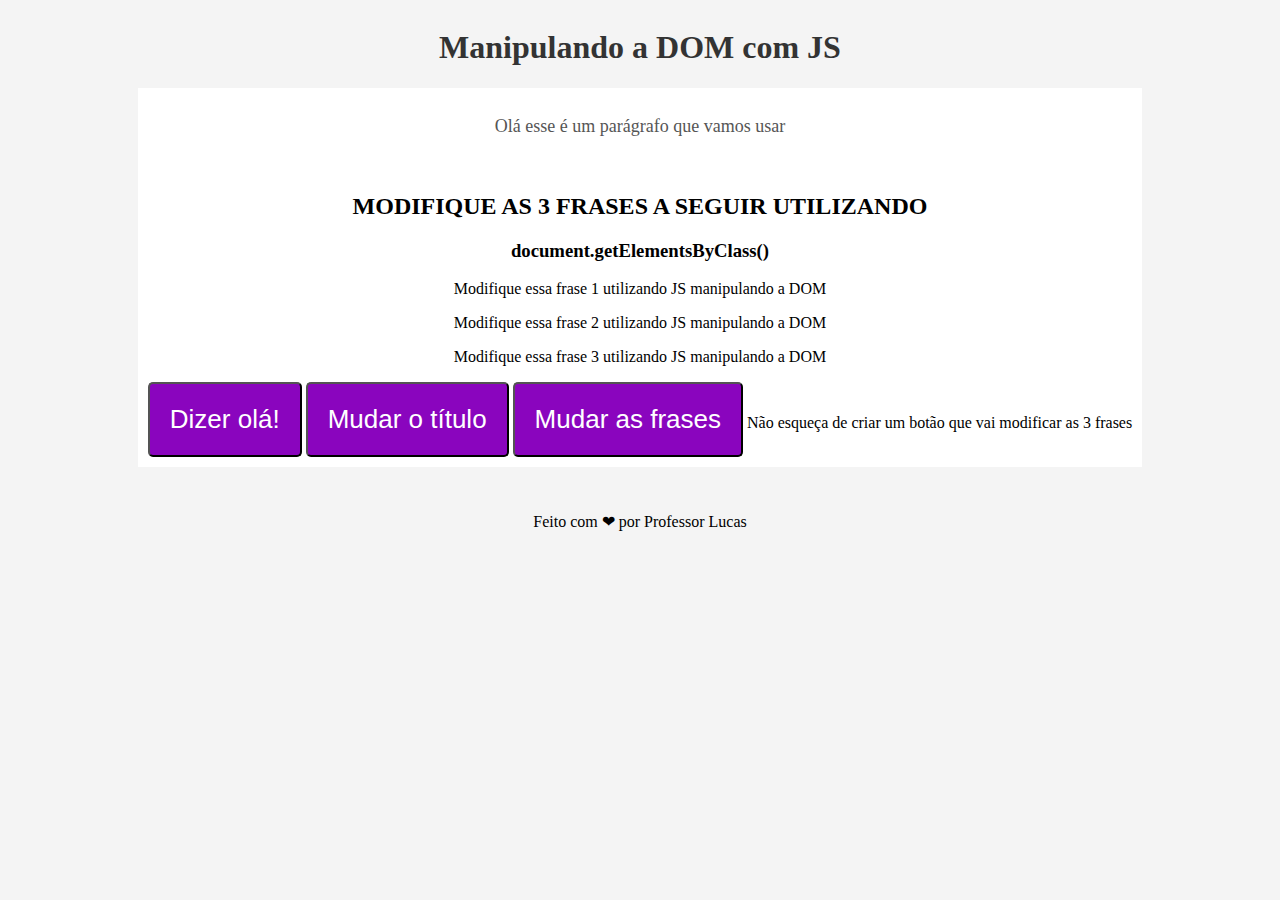
<file: DOM-JS/index.html>
<!DOCTYPE html>
<html lang="pt-br">
  <head>
    <meta charset="UTF-8" />
    <meta name="viewport" content="width=device-width, initial-scale=1.0" />
    <title>Manipulando a DOM</title>
    <link rel="stylesheet" href="style.css" />
  </head>
  <body>
    <h1 id="titulo">Manipulando a DOM com JS</h1>

    <div class="container">
      <p class="mensagem1">Olá esse é um parágrafo que vamos usar</p>
      <br />

      <h2>MODIFIQUE AS 3 FRASES A SEGUIR UTILIZANDO</h2>
      <h3>document.getElementsByClass()</h3>

      <p id="mensagem1">
        Modifique essa frase 1 utilizando JS manipulando a DOM
      </p>

      <p id="mensagem2">
        Modifique essa frase 2 utilizando JS manipulando a DOM
      </p>

      <p id="mensagem3">
        Modifique essa frase 3 utilizando JS manipulando a DOM
      </p>

      <button id="botao-ola">Dizer olá!</button>
      <button id="btn-mudar-titulo">Mudar o título</button>
      <button id="btn-mudar-frases">Mudar as frases</button>
      <span>Não esqueça de criar um botão que vai modificar as 3 frases</span>
    </div>

    <script src="script.js"></script>
    <footer>Feito com &#10084 por Professor Lucas</footer>
  </body>
</html>
</file>
<file: DOM-JS/style.css>
body {
    background-color: #f4f4f4;
    display: flex;
    flex-direction: column;
    align-items: center;
  }
  
  h1 {
    color: #333;
    text-align: center;
  }
  
  .container {
    text-align: center;
    padding: 10px;
    background-color: #fff;
  }
  
  .mensagem1 {
    font-size: 18px;
    color: #555;
  }
  
  .mensagem2 {
    font-size: 36px;
    color: red;
  }
  
  button {
    padding: 20px;
    font-size: 26px;
    cursor: pointer;
    background-color: #8a05be;
    color: #fff;
    border-radius: 5px;
  }
  
  button:hover {
    background-color: #7a02a4;
  }
  
  button:active {
    background-color: #6a0094;
  }
  
  footer {
    margin-top: 45px;
  }
</file>
